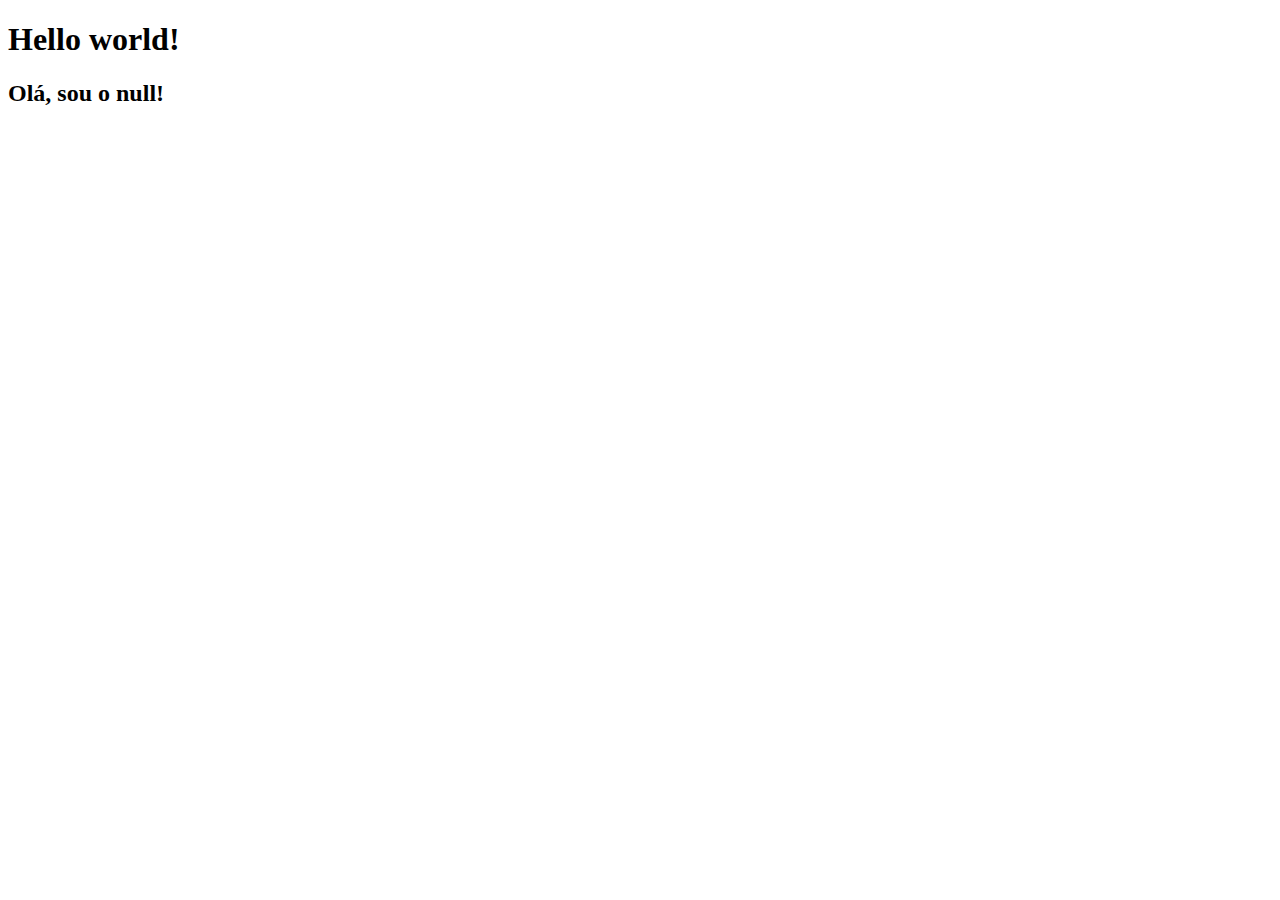
<file: aula18/index.html>
<!DOCTYPE html>
<html lang="en">
<head>
  <meta charset="UTF-8">
  <meta name="viewport" content="width=device-width, initial-scale=1.0">
  <title>Document</title>
</head>
<body>
  
  <script src="./script.js"></script>
</body>
</html>
</file>
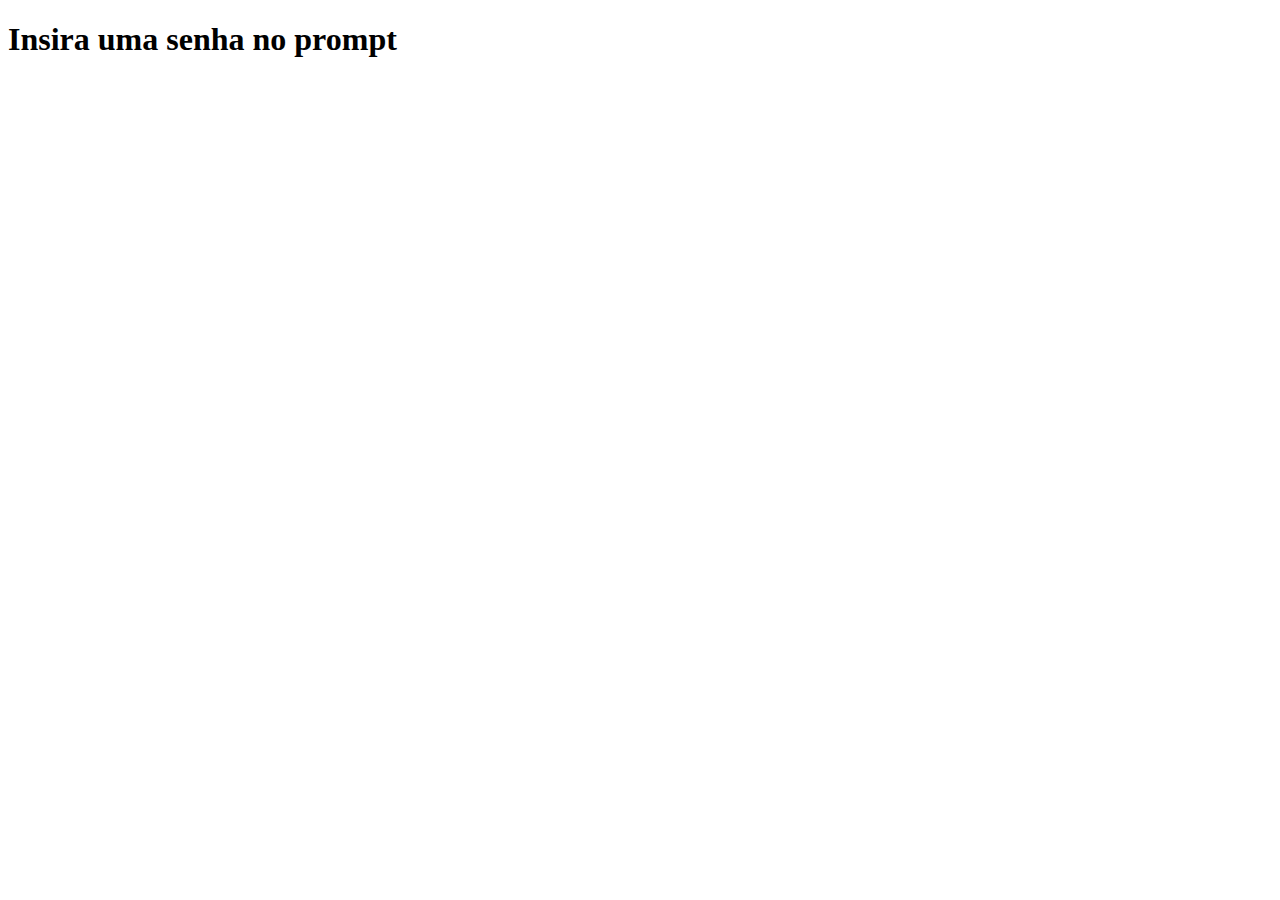
<file: aula20/index.html>
<!DOCTYPE html>
<html lang="en">
	<head>
		<meta charset="UTF-8" />
		<meta name="viewport" content="width=<device-width>, initial-scale=1.0" />
		<title>Document</title>
	</head>
	<body>
		<h1>Insira uma senha no prompt</h1>
		<script src="./for.js"></script>
	</body>
</html>
</file>
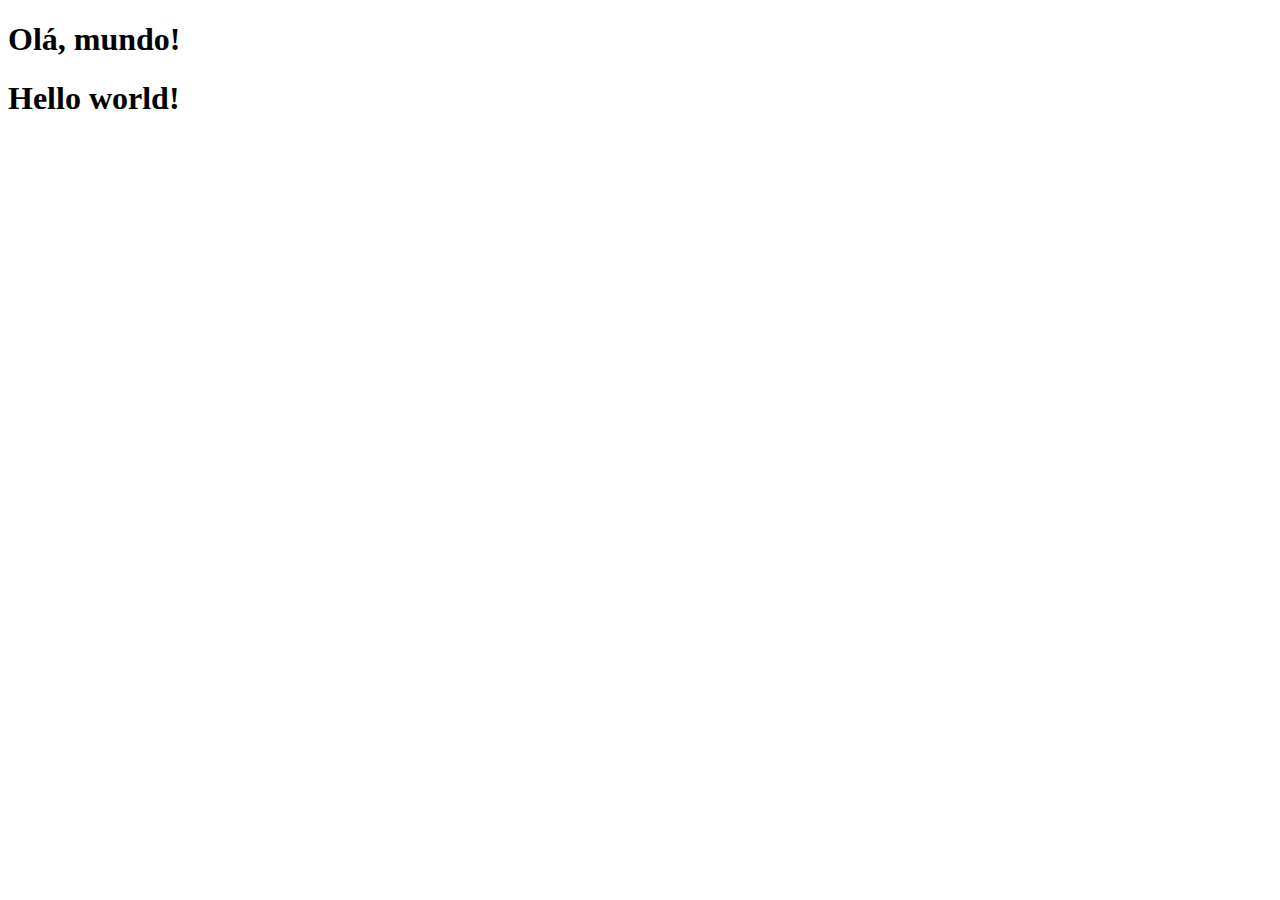
<file: m2/a13/index.html>
<!DOCTYPE html>
<html lang="en">

<head>
  <meta charset="UTF-8">
  <meta name="viewport" content="width=device-width, initial-scale=1.0">
  <title>Document</title>
</head>
<body>
  <h1>Olá, mundo!</h1>
		<h1>Hello world!</h1>
		<script src="./script.js"></script>
	</body>
</html>
</file>
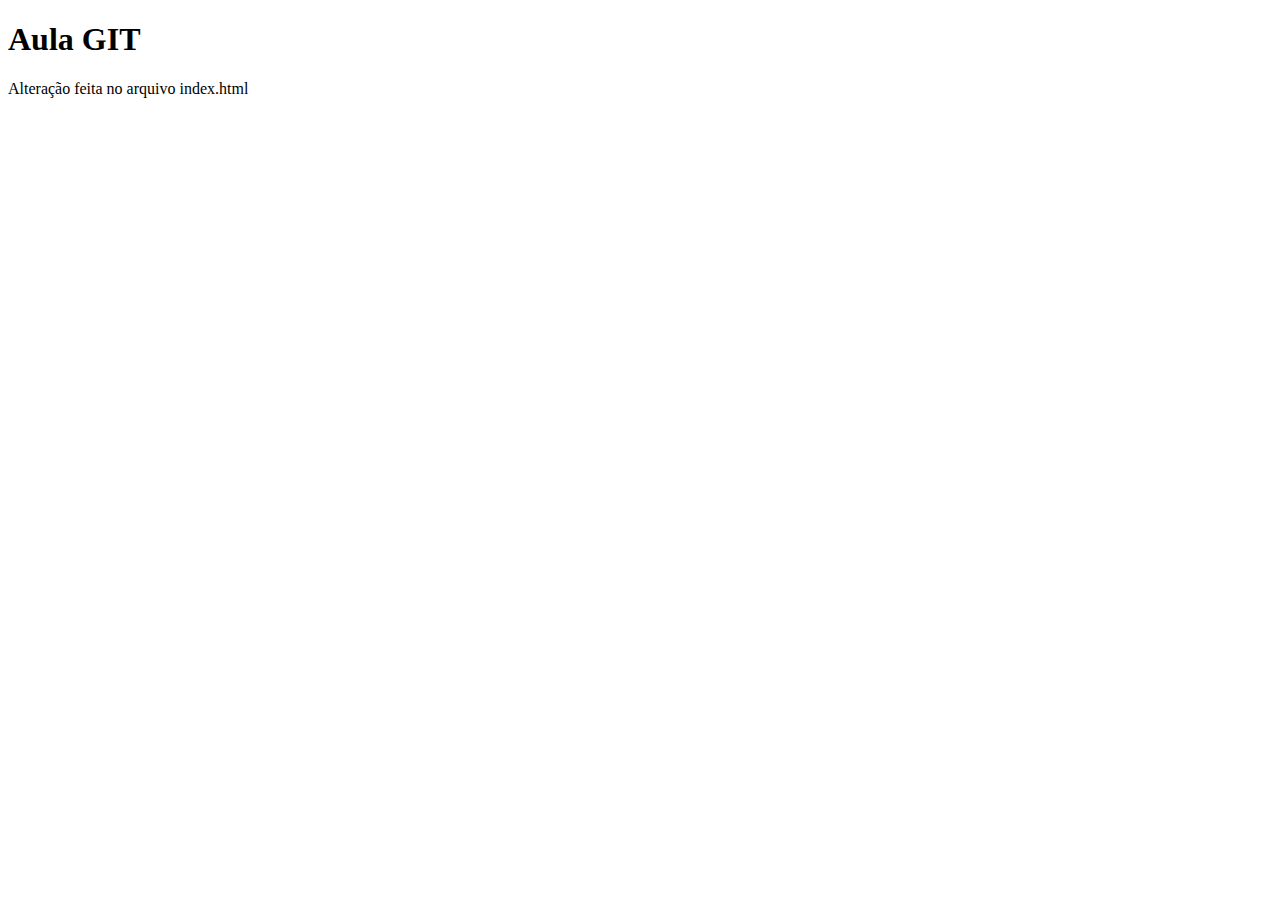
<file: m2/a16/index.html>
<!DOCTYPE html>
<html lang="en">
	<head>
		<meta charset="UTF-8" />
		<meta name="viewport" content="width=device-width, initial-scale=1.0" />
		<title>Document</title>
	</head>
	<body>
		<h1>Aula GIT</h1>
		<p>Alteração feita no arquivo index.html</p>
		<script src="./script.js"></script>
	</body>
</html>
</file>
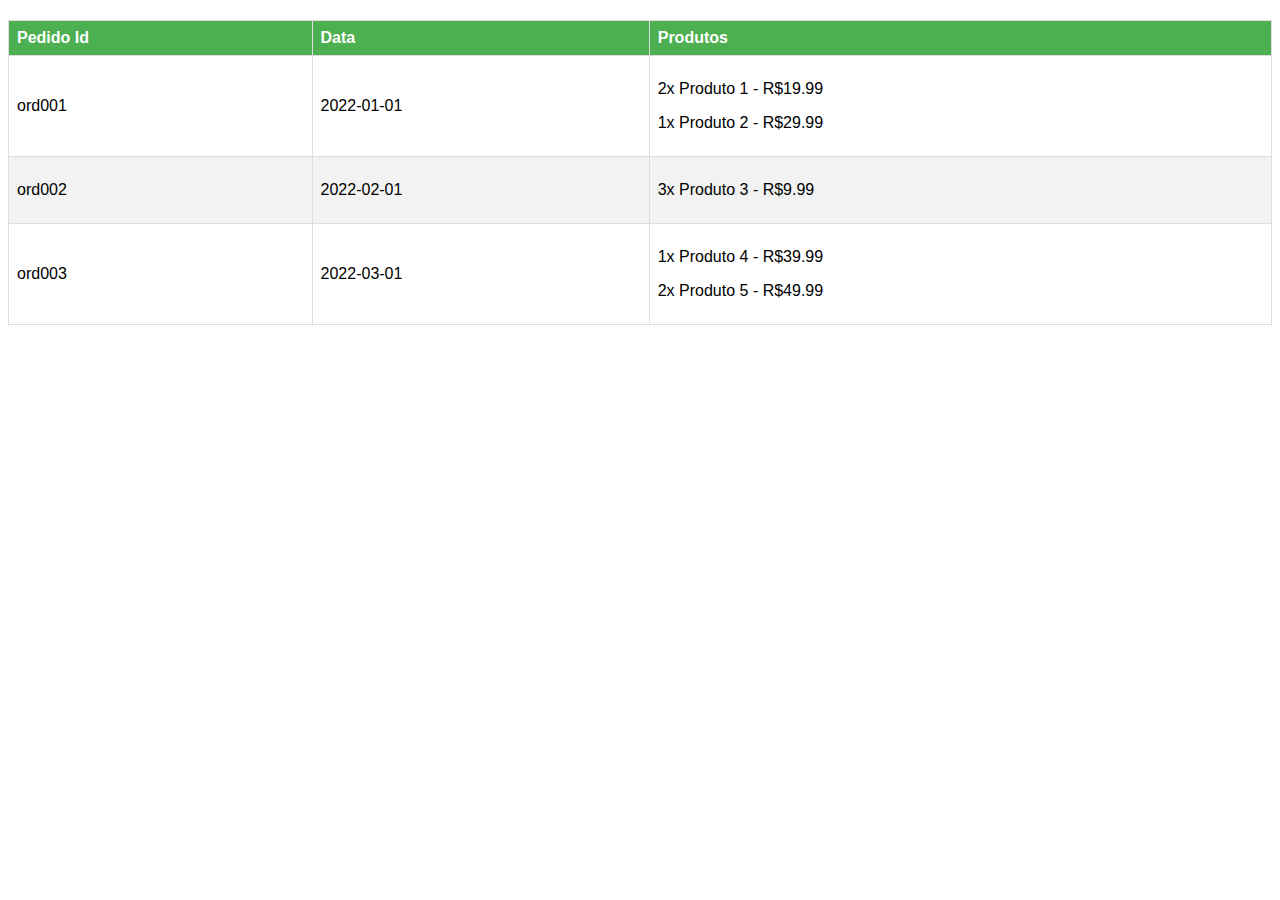
<file: m2/a4-a5/index.html>
<!DOCTYPE html>
<html lang="en">
	<head>
		<meta charset="UTF-8" />
		<meta name="viewport" content="width=device-width, initial-scale=1.0" />
		<title>Document</title>
    <link rel="stylesheet" href="./styles.css" />
	</head>
	<body>
		<table id="tabelaHistoricoPedidos">
			<thead>
				<tr>
					<th>Pedido Id</th>
					<th>Data</th>
					<th>Produtos</th>
				</tr>
			</thead>
			<tbody></tbody>
		</table>
		<script src="./exemplo.js"></script>
	</body>
</html>
</file>
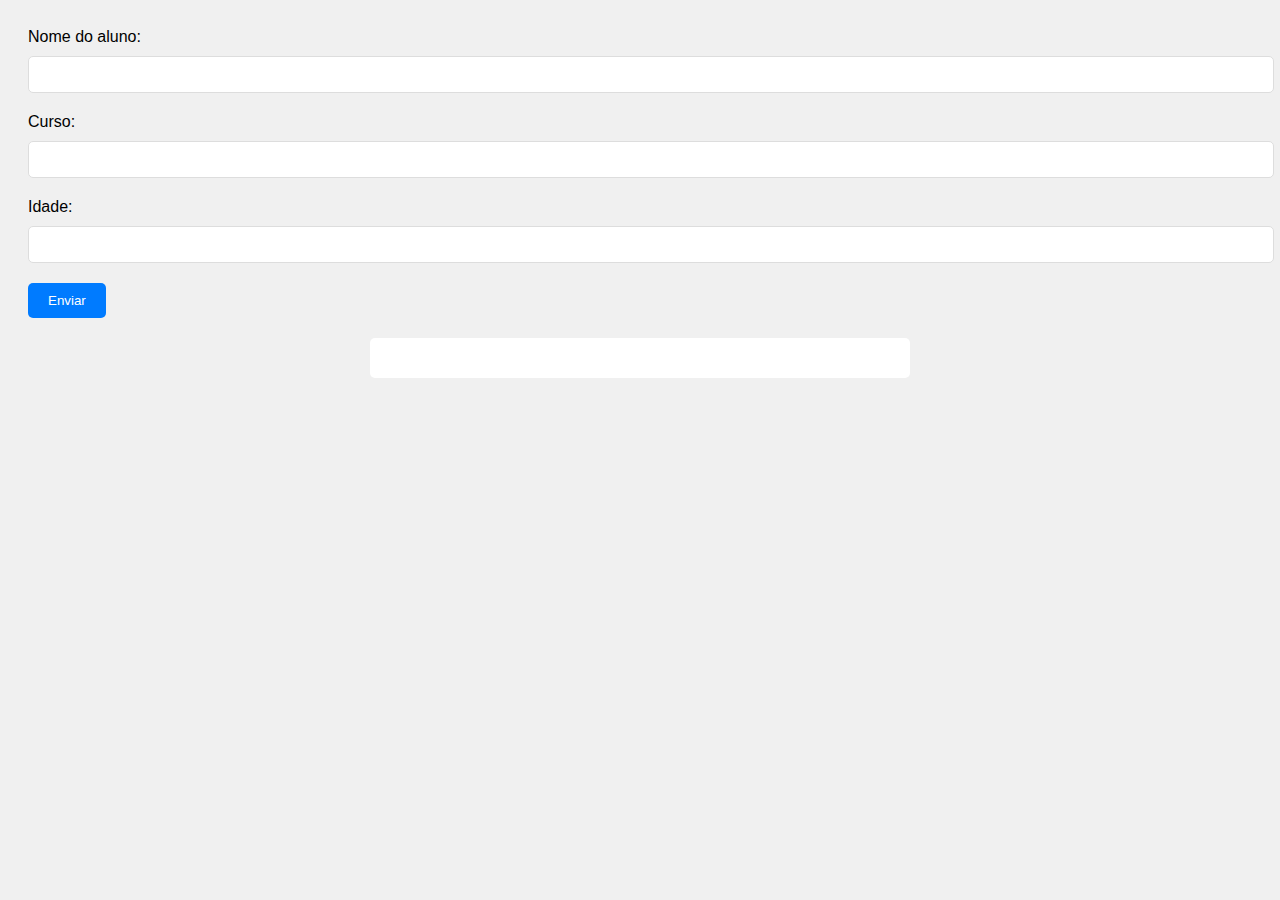
<file: m2/a6-breakout/index.html>
<!DOCTYPE html>
<html>
	<head>
		<link rel="stylesheet" type="text/css" href="styles.css" />
	</head>
	<body>
		<div id="aluno-formulario">
			<label for="aluno">Nome do aluno:</label>
			<input type="text" id="aluno" required />

			<label for="curso">Curso:</label>
			<input type="text" id="curso" required />

			<label for="idade">Idade:</label>
			<input type="number" id="idade" required />

			<button>Enviar</button>
		</div>
		<pre id="resposta"></pre>
		<script src="script.js"></script>
	</body>
</html>
</file>
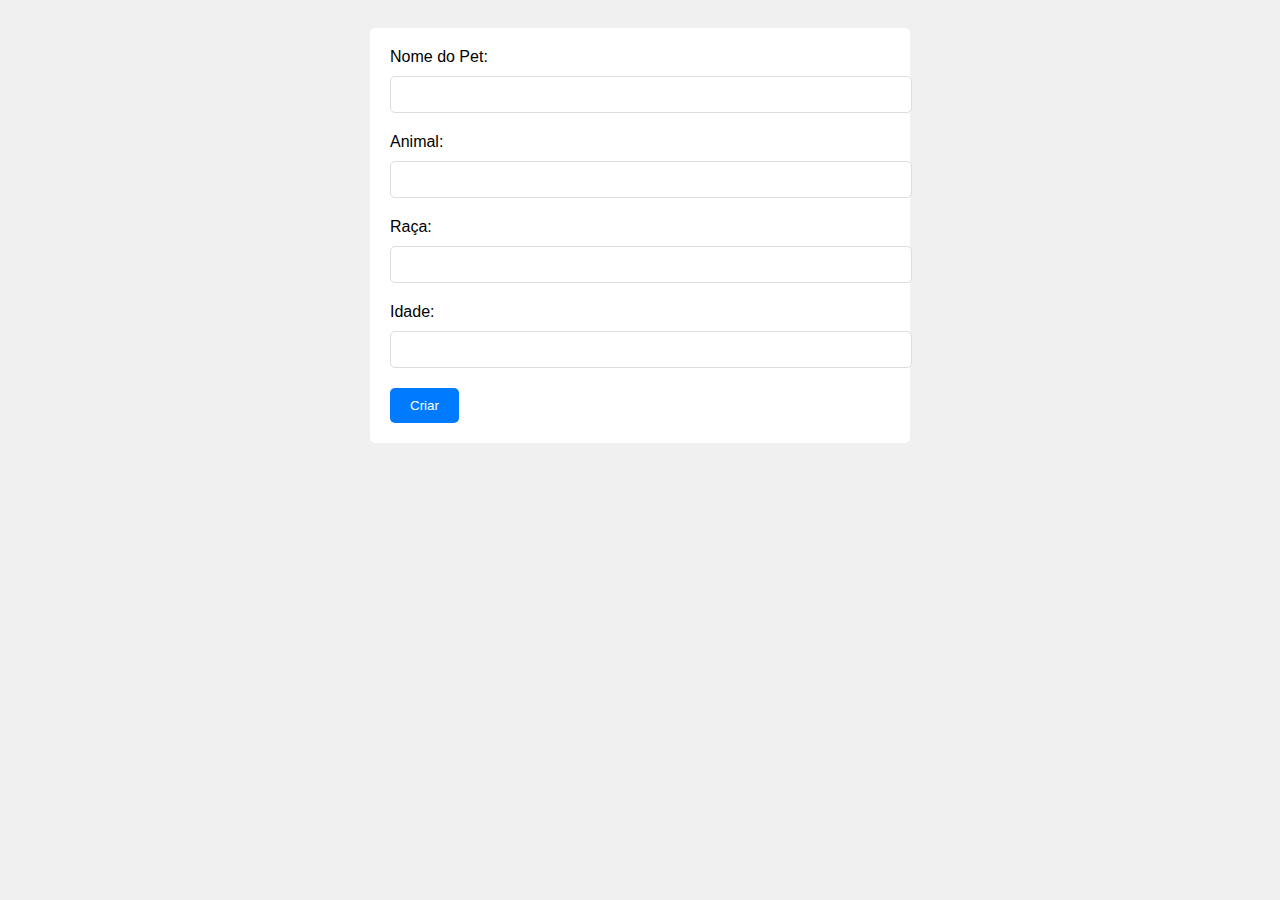
<file: m2/a6/index.html>
<!DOCTYPE html>
<html>
	<head>
		<link rel="stylesheet" type="text/css" href="styles.css" />
	</head>
	<body>
		<section id="pet-formulario">
			<label for="nome">Nome do Pet:</label>
			<input type="text" id="nome" required />

			<label for="animal">Animal:</label>
			<input type="text" id="animal" required />

			<label for="raca">Raça:</label>
			<input type="text" id="raca" required />

			<label for="idade">Idade:</label>
			<input type="number" id="idade" required />

			<button id="criar-pet">Criar</button>
		</section>
		<div id="resposta"></div>
		<script src="./script.js"></script>
	</body>
</html>
</file>
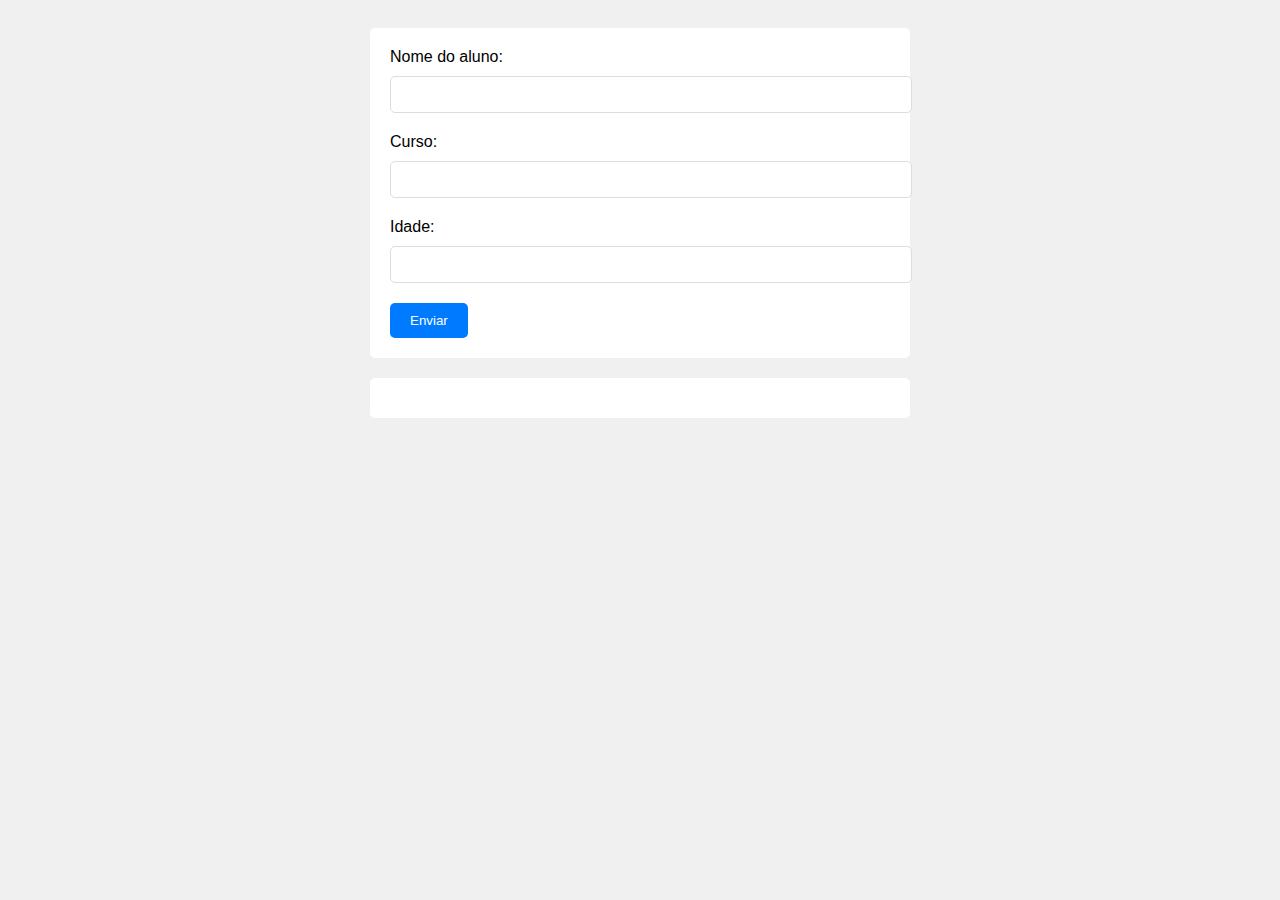
<file: m2/a4-a5/a6-breakout/index.html>
<!DOCTYPE html>
<html>
	<head>
		<link rel="stylesheet" type="text/css" href="styles.css" />
	</head>
	<body>
		<form id="aluno-formulario">
			<label for="aluno">Nome do aluno:</label>
			<input type="text" id="aluno" required />

			<label for="curso">Curso:</label>
			<input type="text" id="curso" required />

			<label for="idade">Idade:</label>
			<input type="number" id="idade" required />

			<button type="submit">Enviar</button>
		</form>
		<pre id="resposta"></pre>
		<script src="script.js"></script>
	</body>
</html>
</file>
<file: m2/a4-a5/styles.css>
table {
	width: 100%;
	border-collapse: collapse;
	margin: 20px 0;
	font-family: Arial, sans-serif;
}

th,
td {
	border: 1px solid #ddd;
	padding: 8px;
	text-align: left;
}

th {
	background-color: #4caf50;
	color: white;
}

tr:nth-child(even) {
	background-color: #f2f2f2;
}

tr:hover {
	background-color: #ddd;
}
</file>
<file: m2/a6-breakout/styles.css>
body {
	font-family: Arial, sans-serif;
	padding: 20px;
	background-color: #f0f0f0;
}

form {
	background-color: #fff;
	padding: 20px;
	border-radius: 5px;
	max-width: 500px;
	margin: 0 auto;
}

label {
	display: block;
	margin-bottom: 10px;
}

input {
	width: 100%;
	padding: 10px;
	margin-bottom: 20px;
	border-radius: 5px;
	border: 1px solid #ddd;
}

button {
	padding: 10px 20px;
	background-color: #007bff;
	color: #fff;
	border: none;
	border-radius: 5px;
	cursor: pointer;
}

button:hover {
	background-color: #0056b3;
}

pre {
	background-color: #fff;
	border-radius: 5px;
	padding: 20px;
	margin-top: 20px;
	max-width: 500px;
	margin: 20px auto;
}
</file>
<file: m2/a6/styles.css>
body {
	font-family: Arial, sans-serif;
	padding: 20px;
	background-color: #f0f0f0;
}

section{
	background-color: #fff;
	padding: 20px;
	border-radius: 5px;
	max-width: 500px;
	margin: 0 auto;
}

label {
	display: block;
	margin-bottom: 10px;
}

input {
	width: 100%;
	padding: 10px;
	margin-bottom: 20px;
	border-radius: 5px;
	border: 1px solid #ddd;
}

button {
	padding: 10px 20px;
	background-color: #007bff;
	color: #fff;
	border: none;
	border-radius: 5px;
	cursor: pointer;
}

button:hover {
	background-color: #0056b3;
}

pre {
	background-color: #fff;
	border-radius: 5px;
	padding: 20px;
	margin-top: 20px;
	max-width: 500px;
	margin: 20px auto;
}
</file>
<file: m2/a4-a5/a6-breakout/styles.css>
body {
	font-family: Arial, sans-serif;
	padding: 20px;
	background-color: #f0f0f0;
}

form {
	background-color: #fff;
	padding: 20px;
	border-radius: 5px;
	max-width: 500px;
	margin: 0 auto;
}

label {
	display: block;
	margin-bottom: 10px;
}

input {
	width: 100%;
	padding: 10px;
	margin-bottom: 20px;
	border-radius: 5px;
	border: 1px solid #ddd;
}

button {
	padding: 10px 20px;
	background-color: #007bff;
	color: #fff;
	border: none;
	border-radius: 5px;
	cursor: pointer;
}

button:hover {
	background-color: #0056b3;
}

pre {
	background-color: #fff;
	border-radius: 5px;
	padding: 20px;
	margin-top: 20px;
	max-width: 500px;
	margin: 20px auto;
}
</file>
